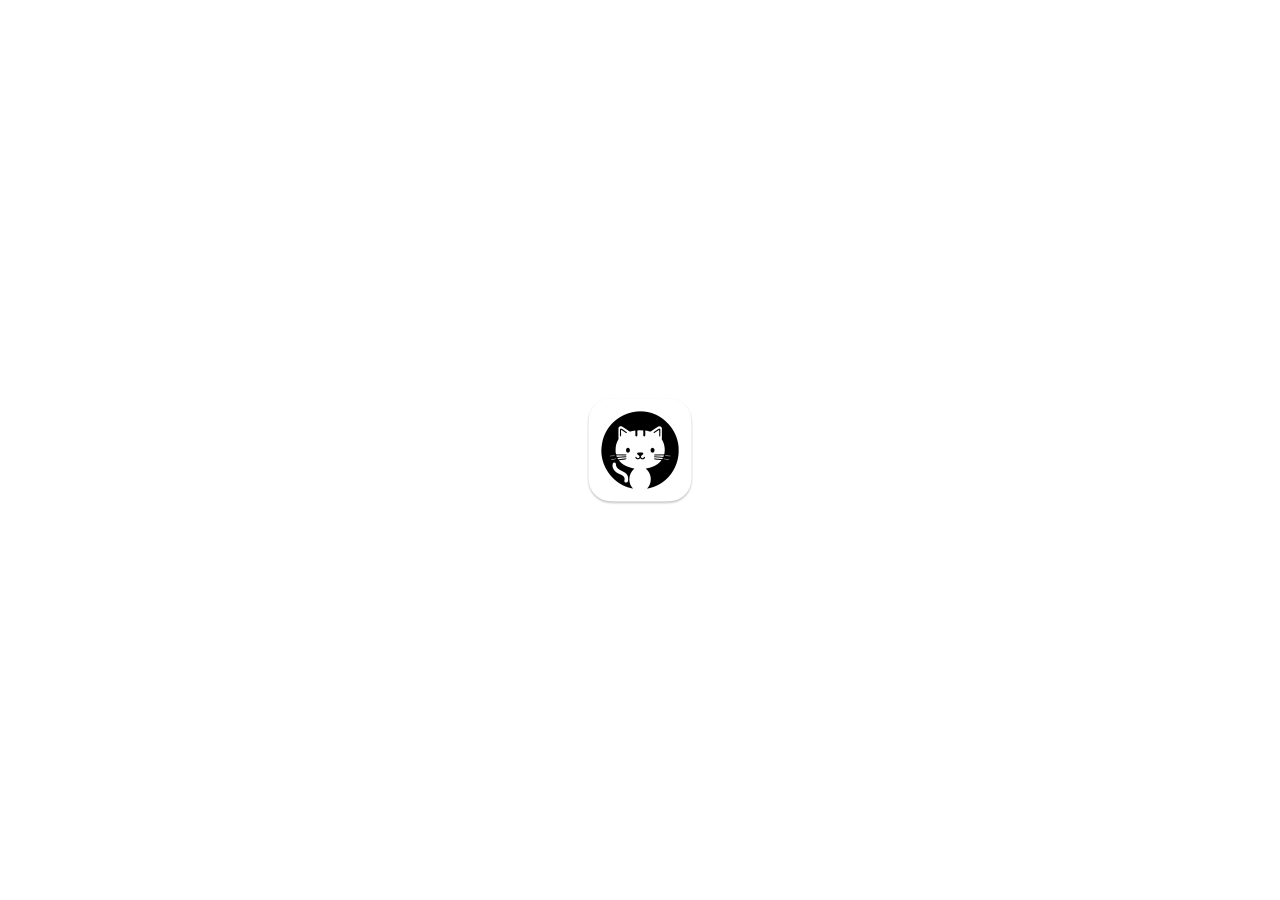
<file: Shared (App)/Resources/Base.lproj/Main.html>
<!DOCTYPE html>
<html>
<head>
    <meta http-equiv="Content-Type" content="text/html; charset=utf-8">
    <meta http-equiv="Content-Security-Policy" content="default-src 'self'">

    <meta name="viewport" content="width=device-width, initial-scale=1, user-scalable=no">

    <link rel="stylesheet" href="../Style.css">
    <script src="../Script.js" defer></script>
</head>
<body>
    <img src="../Icon.png" width="128" height="128" alt="GitHub Enhancer Icon">
    <p class="platform-ios">You can turn on GitHub Enhancer’s Safari extension in Settings.</p>
    <p class="platform-mac state-unknown">You can turn on GitHub Enhancer’s extension in Safari Extensions preferences.</p>
    <p class="platform-mac state-on">GitHub Enhancer’s extension is currently on. You can turn it off in Safari Extensions preferences.</p>
    <p class="platform-mac state-off">GitHub Enhancer’s extension is currently off. You can turn it on in Safari Extensions preferences.</p>
    <button class="platform-mac open-preferences">Quit and Open Safari Extensions Preferences…</button>
</body>
</html>
</file>
<file: Shared (App)/Resources/Style.css>
* {
    -webkit-user-select: none;
    -webkit-user-drag: none;
    cursor: default;
}

:root {
    color-scheme: light dark;

    --spacing: 20px;
}

html {
    height: 100%;
}

body {
    display: flex;
    align-items: center;
    justify-content: center;
    flex-direction: column;

    gap: var(--spacing);
    margin: 0 calc(var(--spacing) * 2);
    height: 100%;

    font: -apple-system-short-body;
    text-align: center;
}

body:not(.platform-mac, .platform-ios) :is(.platform-mac, .platform-ios) {
    display: none;
}

body.platform-ios .platform-mac {
    display: none;
}

body.platform-mac .platform-ios {
    display: none;
}

body.platform-ios .platform-mac {
    display: none;
}

body:not(.state-on, .state-off) :is(.state-on, .state-off) {
    display: none;
}

body.state-on :is(.state-off, .state-unknown) {
    display: none;
}

body.state-off :is(.state-on, .state-unknown) {
    display: none;
}

button {
    font-size: 1em;
}
</file>
